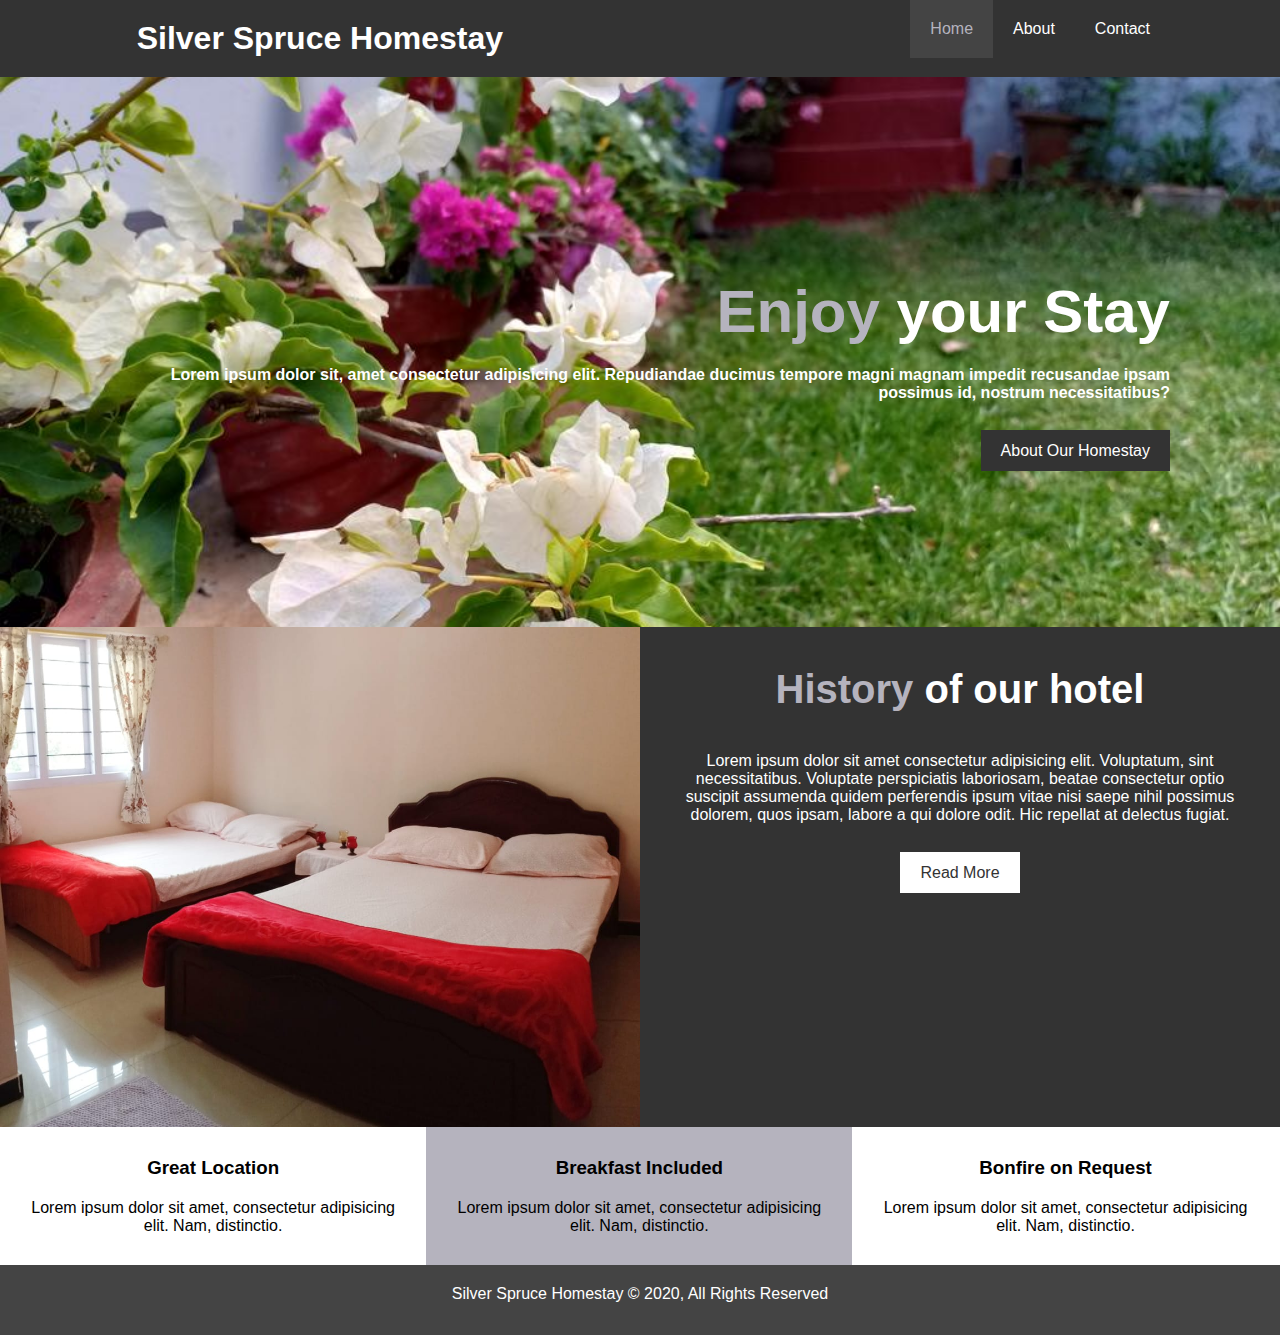
<file: index.html>
<!DOCTYPE html>
<html lang="en">

<head>
    <meta charset="UTF-8">
    <meta name="viewport" content="width=device-width, initial-scale=1.0">
    <link rel="stylesheet" href="https://use.fontawesome.com/releases/v5.6.1/css/all.css"
        integrity="sha384-gfdkjb5BdAXd+lj+gudLWI+BXq4IuLW5IT+brZEZsLFm++aCMlF1V92rMkPaX4PP" crossorigin="anonymous">
    <link rel="stylesheet" href="./css/styles.css">
    <link rel="stylesheet" media='screen and (max-width:780px)' href="./css/mobile.css">
    <title>Document</title>
</head>

<body>
    <header>
        <nav id='navbar'>
            <div class="container">
                <h1 class='logo'><a href='index.html'><i class="fas fa-home fa-1x"></i>&nbsp; &nbsp;Silver Spruce Homestay</a></h1>
                <ul>
                    <li><a class='current' href="index.html">Home</a></li>
                    <li><a href="about.html">About</a></li>
                    <li><a href="contact.html">Contact</a></li>
                </ul>
            </div>
        </nav>
        <div id="showcase">
            <div class="container">
                <div class="showcase-content">
                    <h1><span class='primary-text'>Enjoy</span> your Stay</h1>
                    <p>Lorem ipsum dolor sit, amet consectetur adipisicing elit. Repudiandae ducimus tempore magni
                        magnam impedit recusandae ipsam possimus id, nostrum necessitatibus?</p>
                    <a class='btn' href='about.html'>About Our Homestay</a>
                </div>
            </div>
        </div>
    </header>
    <section id='home-info' class='bg-dark'>
        <div class="info-img"></div>
        <div class="info-content">
            <h2><span class='primary-text'>History</span> of our hotel</h2>
            <p>Lorem ipsum dolor sit amet consectetur adipisicing elit. Voluptatum, sint necessitatibus. Voluptate
                perspiciatis laboriosam, beatae consectetur optio suscipit assumenda quidem perferendis ipsum vitae nisi
                saepe nihil possimus dolorem, quos ipsam, labore a qui dolore odit. Hic repellat at delectus fugiat.</p>
            <a href="about.html" class='btn btn-light'>Read More</a>
        </div>
    </section>
    <section id='features'>
        <div class="box ">
            <i class="fas fa-hotel fa-3x"></i>
            <h3>Great Location</h3>
            <p>Lorem ipsum dolor sit amet, consectetur adipisicing elit. Nam, distinctio.</p>
        </div>
        <div class="box bg-primary">
            <i class="fas fa-utensils fa-3x"></i>
            <h3>Breakfast Included</h3>
            <p>Lorem ipsum dolor sit amet, consectetur adipisicing elit. Nam, distinctio.</p>
        </div>
        <div class="box">
            <i class="fas fa-fire fa-3x"></i>
            <h3>Bonfire on Request</h3>
            <p>Lorem ipsum dolor sit amet, consectetur adipisicing elit. Nam, distinctio.</p>
        </div>
    </section>
    <div class="clr"></div>
    <footer id='main-footer'>
        <p>Silver Spruce Homestay &copy; 2020, All Rights Reserved</p>
    </footer>
</body>

</html>
</file>
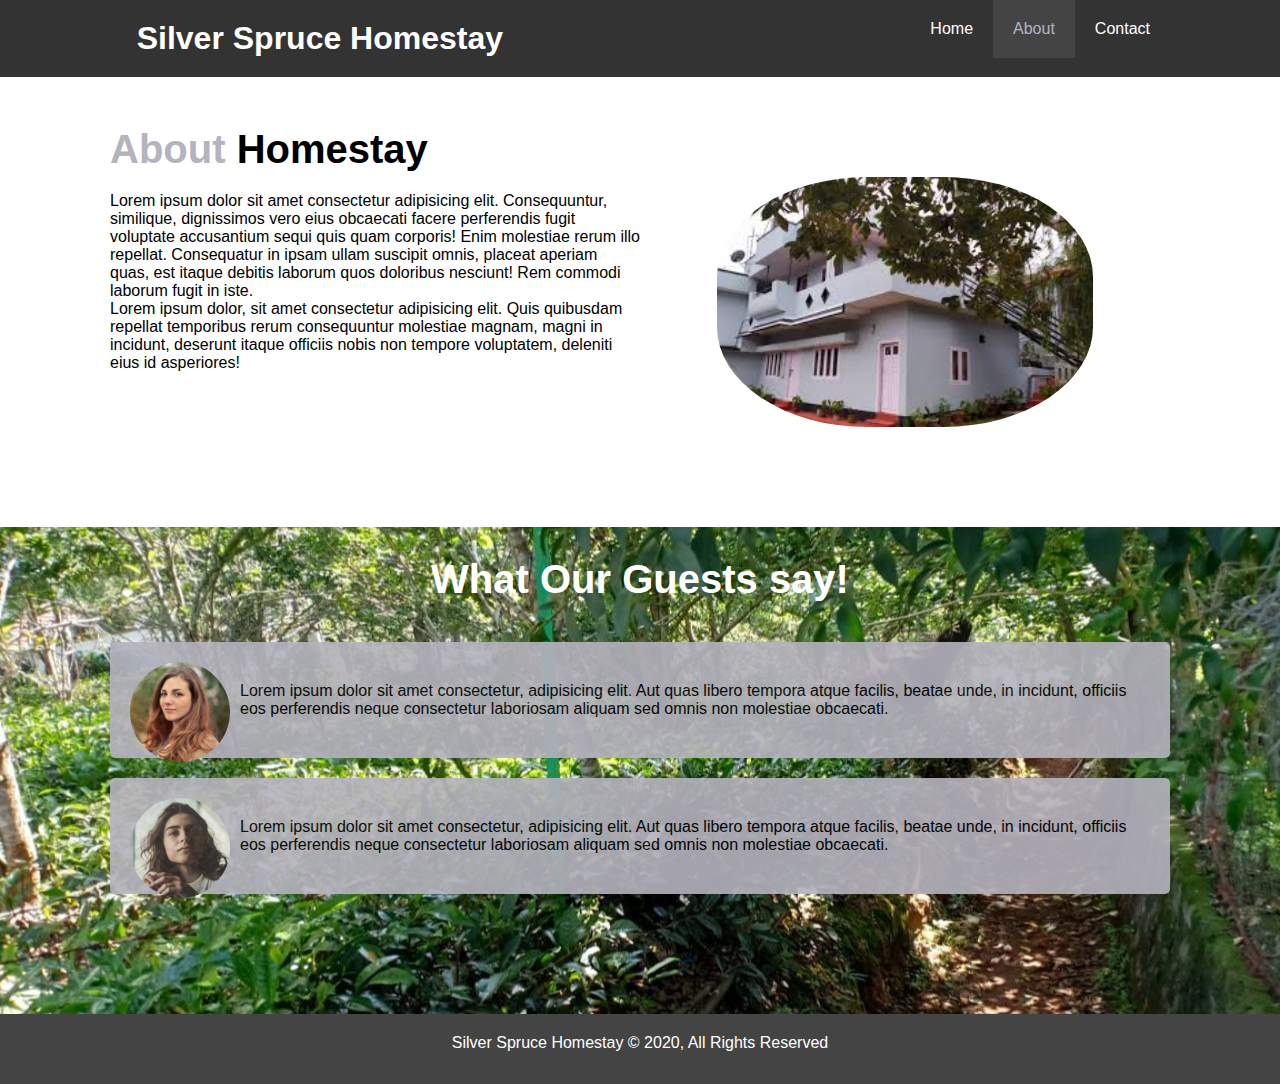
<file: about.html>
<!DOCTYPE html>
<html lang="en">

<head>
    <meta charset="UTF-8">
    <meta name="viewport" content="width=device-width, initial-scale=1.0">
    <link rel="stylesheet" href="https://use.fontawesome.com/releases/v5.6.1/css/all.css"
        integrity="sha384-gfdkjb5BdAXd+lj+gudLWI+BXq4IuLW5IT+brZEZsLFm++aCMlF1V92rMkPaX4PP" crossorigin="anonymous">
    <link rel="stylesheet" href="./css/styles.css">
    <link rel="stylesheet" media='screen and (max-width:780px)' href="./css/mobile.css">
    <title>Document</title>
</head>

<body>
    <header>
        <nav id='navbar'>
            <div class="container">
                <h1 class='logo'><a href='index.html'><i class="fas fa-home fa-1x"></i>&nbsp; &nbsp;Silver Spruce
                        Homestay</a></h1>
                <ul>
                    <li><a href="index.html">Home</a></li>
                    <li><a class='current' href="about.html">About</a></li>
                    <li><a href="contact.html">Contact</a></li>
                </ul>
            </div>
        </nav>
    </header>

    <section id='about'>
        <div class="container">
            <div class="about-info">
                <h1><span class='primary-text'>About</span> Homestay</h1>
                <p>Lorem ipsum dolor sit amet consectetur adipisicing elit. Consequuntur, similique, dignissimos vero
                    eius obcaecati facere perferendis fugit voluptate accusantium sequi quis quam corporis! Enim
                    molestiae rerum illo repellat. Consequatur in ipsam ullam suscipit omnis, placeat aperiam quas, est
                    itaque debitis laborum quos doloribus nesciunt! Rem commodi laborum fugit in iste.</p>
                <p>Lorem ipsum dolor, sit amet consectetur adipisicing elit. Quis quibusdam repellat temporibus rerum
                    consequuntur molestiae magnam, magni in incidunt, deserunt itaque officiis nobis non tempore
                    voluptatem, deleniti eius id asperiores!</p>
            </div>
            <div class="about-img">
                <img src="./images/photo-2.jpg" alt="Silver Home">
            </div>
        </div>
    </section>
    <div class="clr"></div>

    <section id="testimonials">
        <div class="container">
            <h1>What Our Guests say!</h1>
            <div class="testimonial bg-primary">
                <img src="./images/person-1.jpg" alt="Samantha">
                <p>Lorem ipsum dolor sit amet consectetur, adipisicing elit. Aut quas libero tempora atque facilis,
                    beatae unde, in incidunt, officiis eos perferendis neque consectetur laboriosam aliquam sed omnis
                    non molestiae obcaecati.</p>
            </div>
            <div class="testimonial bg-primary">
                <img src="./images/person-2.jpg" alt="Samantha">
                <p>Lorem ipsum dolor sit amet consectetur, adipisicing elit. Aut quas libero tempora atque facilis,
                    beatae unde, in incidunt, officiis eos perferendis neque consectetur laboriosam aliquam sed omnis
                    non molestiae obcaecati.</p>
            </div>
        </div>
    </section>

    <div class="clr"></div>

    <footer id='main-footer'>
        <p>Silver Spruce Homestay &copy; 2020, All Rights Reserved</p>
    </footer>
</body>

</html>
</file>
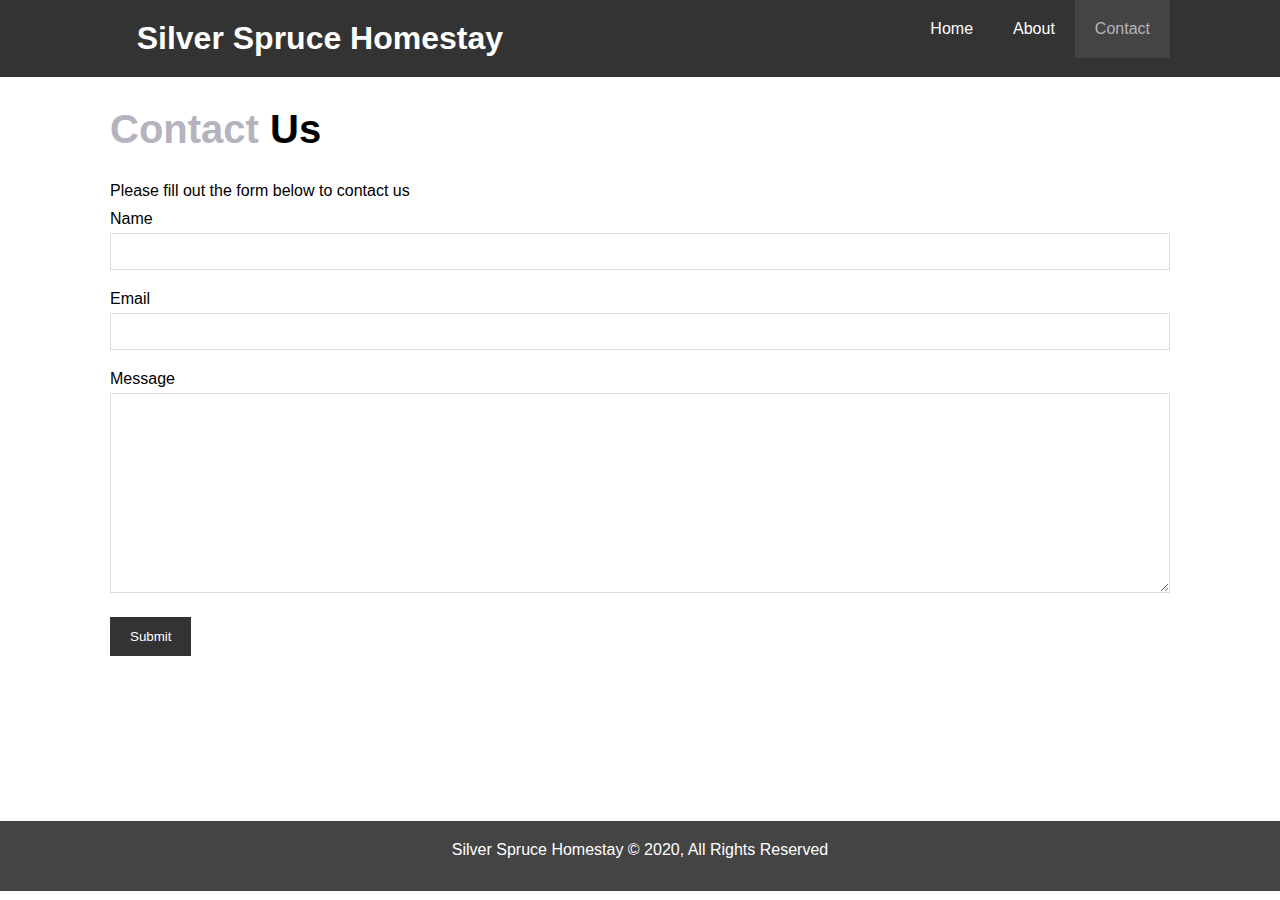
<file: contact.html>
<!DOCTYPE html>
<html lang="en">

<head>
    <meta charset="UTF-8">
    <meta name="viewport" content="width=device-width, initial-scale=1.0">
    <link rel="stylesheet" href="https://use.fontawesome.com/releases/v5.6.1/css/all.css"
        integrity="sha384-gfdkjb5BdAXd+lj+gudLWI+BXq4IuLW5IT+brZEZsLFm++aCMlF1V92rMkPaX4PP" crossorigin="anonymous">
    <link rel="stylesheet" href="./css/styles.css">
    <link rel="stylesheet" media='screen and (max-width:780px)' href="./css/mobile.css">

    <title>Document</title>
</head>

<body>
    <header>
        <nav id='navbar'>
            <div class="container">
                <h1 class='logo'><a href='index.html'><i class="fas fa-home fa-1x"></i>&nbsp; &nbsp;Silver Spruce
                        Homestay</a></h1>
                <ul>
                    <li><a href="index.html">Home</a></li>
                    <li><a href="about.html">About</a></li>
                    <li><a class='current' href="contact.html">Contact</a></li>
                </ul>
            </div>
        </nav>
    </header>

   <section id="contact-form">
        <div class="container">
            <h1><span class='primary-text'>Contact</span> Us</h1>
            <p>Please fill out the form below to contact us</p>
            <form action="asd.php">
                <div class="form-group">
                    <label for="name">Name</label>
                    <input type="text" name='name' id='name'/>
                </div>
                <div class="form-group">
                    <label for="email">Email</label>
                    <input type="email" name='email' id='email'/>
                </div>
                <div class="form-group">
                    <label for="message">Message</label>
                    <textarea name='message' id='message'></textarea>
                </div>
                <button class="btn">Submit</button>
            </form>
        </div>
   </section> 


   <section id="features" class='bg-dark'>
        <div class="container">
            <div class="box" >
                <i class='fa fa-hotel fa-3x'></i>
                <h1>Location</h1>
                <p>Lorem ipsum dolor sit amet.</p>
            </div>
            <div class="box">
                <i class='fa fa-envelope
                 fa-3x'></i>
                <h1>Location</h1>
                <p>Lorem ipsum dolor sit amet.</p>
            </div>
            <div class="box">
                <i class='fa fa-phone fa-3x'></i>
                <h1>Phone</h1>
                <p>Lorem ipsum dolor sit amet.</p>
            </div>
        </div>
   </section>
   
    <div class="clr"></div>

    <footer id='main-footer'>
        <p>Silver Spruce Homestay &copy; 2020, All Rights Reserved</p>
    </footer>
</body>

</html>
</file>
<file: css/styles.css>
*{
    margin:0px;
    padding:0px;
    box-sizing: border-box;
}

html,body {
    font-family: 'Segoe UI', Tahoma, Geneva, Verdana, sans-serif;
    /* line-height: 1.7em; */

  }

a{
    text-decoration: none;
}

h1,h2,h3{
    padding-bottom: 20px;
}

/* Utilities */
.container {
    max-width: 1100px;
    margin: auto;
    padding: 0 20px;
  }

.primary-text{
    color: #B5B3BE
}

.btn{
    color: #fff;
    border: none;
    background-color: #333;
    padding: 12px 20px;
    cursor: pointer;
}

.btn:hover{
    color:#333;
    background-color: #B5B3BE;
}

.btn-light{
    background-color: #fff;
    color:#333
}

.btn-light:hover{
    background-color: #B5B3BE;
    color:#333
}

.bg-dark{
    background-color: #333;
    color:#fff
}

.bg-primary{
    background-color:#B5B3BE ;
}

.clr {
    clear: both;
}

/* Navbar styling */

#navbar{
    background-color: #333;
    color: #fff;
    overflow: auto;
}

#navbar a{
    color:white
}

#navbar h1{
    float: left;
    padding-top: 20px;
}

#navbar ul{
    list-style: none;
    float: right;
}

#navbar ul li{
    float:left;
}

#navbar ul li a{
    display: block;
    padding: 20px;
    text-align: center;
}

#navbar ul li a:hover,
#navbar ul li a.current{
    background-color: #444;
    color: #B5B3BE;
}

#showcase{
    background: url('../images/showcase.jpg') no-repeat center/cover;
    height: 550px;
    color: #fff;
}

#showcase .showcase-content{
    text-align: right;
    padding-top: 200px;
}

#showcase .showcase-content h1{
    font-size: 60px;
}

#showcase .showcase-content p{
    font-size: 16px;
    color: white;
    font-weight: 700;
    padding-bottom: 40px;
}

#home-info{
    height: 500px;
}

#home-info .info-img {
    float:left;
    width:50%;
    background: url('../images/photo-1.jpg') center/cover;
    height:100%
}

#home-info .info-content{
    float: right;
    width: 50%;
    height:100%;
    text-align: center;
    padding: 40px 30px;
}

#home-info .info-content h2{
    font-size:40px ;
    padding-bottom: 40px;
}

#home-info .info-content p{
    padding-bottom: 40px;
}

#features .box{
    float: left;
    width: 33.3%;
    text-align: center;
    padding: 30px;
    height: 100%;
}


#main-footer{
    background-color: #444;
    text-align: center;
    color: #fff;
    height: 70px;
    width: 100%;
    padding:20px;
}

#about{
    padding-top: 50px;
    /* height: 400px; */
}

#about .about-info{
    float: left;
    width:50%;
    height: 100%;
}

#about .about-info h1{
font-size: 40px;
}

#about .about-img{
    margin-top: 50px;
    float: right;
    width:50%;
    height: 100%;
}

#about .about-img img{
    display: block;
    margin: auto;
    border-radius: 40%;
    height: 250px;
}

#testimonials {
    /* height: 600px; */
    background: url('../images/test-bg.jpg') no-repeat center center/cover;
    margin-top: 100px;
    padding-bottom: 100px;
  }

#testimonials h1{
    color: #fff;
    text-align: center;
    font-size: 40px;
    margin-bottom: 20px;
    padding-top: 30px;
}

#testimonials .testimonial{
    /* height: 1; */
    margin-bottom: 20px;
    padding: 20px;
    border-radius: 5px;
    opacity: 0.9;
}

#testimonials .testimonial img{
    width: 100px;
    float: left;
    margin-right: 10px;
    border-radius: 50%;
}

#testimonials .testimonial p{
    padding: 20px;
}

#contact-form{
    padding: 30px 0;
}

#contact-form h1{
    margin-bottom: 10px;
    font-size: 40px;
}

#contact-form p{
    margin-bottom: 10px;
}

#contact-form .form-group{
    margin-bottom: 20px;
}

#contact-form .form-group label{
    display: block;
    margin-bottom: 5px;
}

#contact-form .form-group input{
    height: 37px;
    border: 1px solid rgb(221,221,221);
    width: 100%
}

#contact-form .form-group textarea{
    height: 200px;
    border: 1px solid rgb(221,221,221);
    width: 100%
}




































  
  /* #testimonials h2 {
    color: #fff;
    text-align: center;
    padding-bottom: 40px;
  }
  
  #testimonials .testimonial {
    padding: 20px;
    margin-bottom: 40px;
    border-radius: 5px;
    opacity: 0.9;
  }
  
  #testimonials .testimonial img {
    width: 100px;
    float: left;
    margin-right: 20px;
    border-radius: 50%;
  } */
</file>
<file: css/mobile.css>
#navbar{

}

#navbar h1{
    float: none;
    text-align: center;
    padding-top: 20px;
}

#navbar ul,
#navbar ul li{
    float: none;
}

#navbar ul li a{
    border-bottom: 1px dotted #444;
}

#home-info .info-img {
    display: none;
}

#home-info .info-content{
    float: none;
    width: 100%;
    height:100%;
    text-align: center;
    padding: 40px 30px;
}

#features .box{
    float: none;
    width: 100%;
    text-align: center;
    padding: 30px;
    height: 100%;
}

#about .about-info,
#about .about-img
{
    float:none;
    width: 100%;
    /* height: 100%; */
    margin-bottom: 100px; 
}

#testimonials{
    height: 100%;
}
</file>
